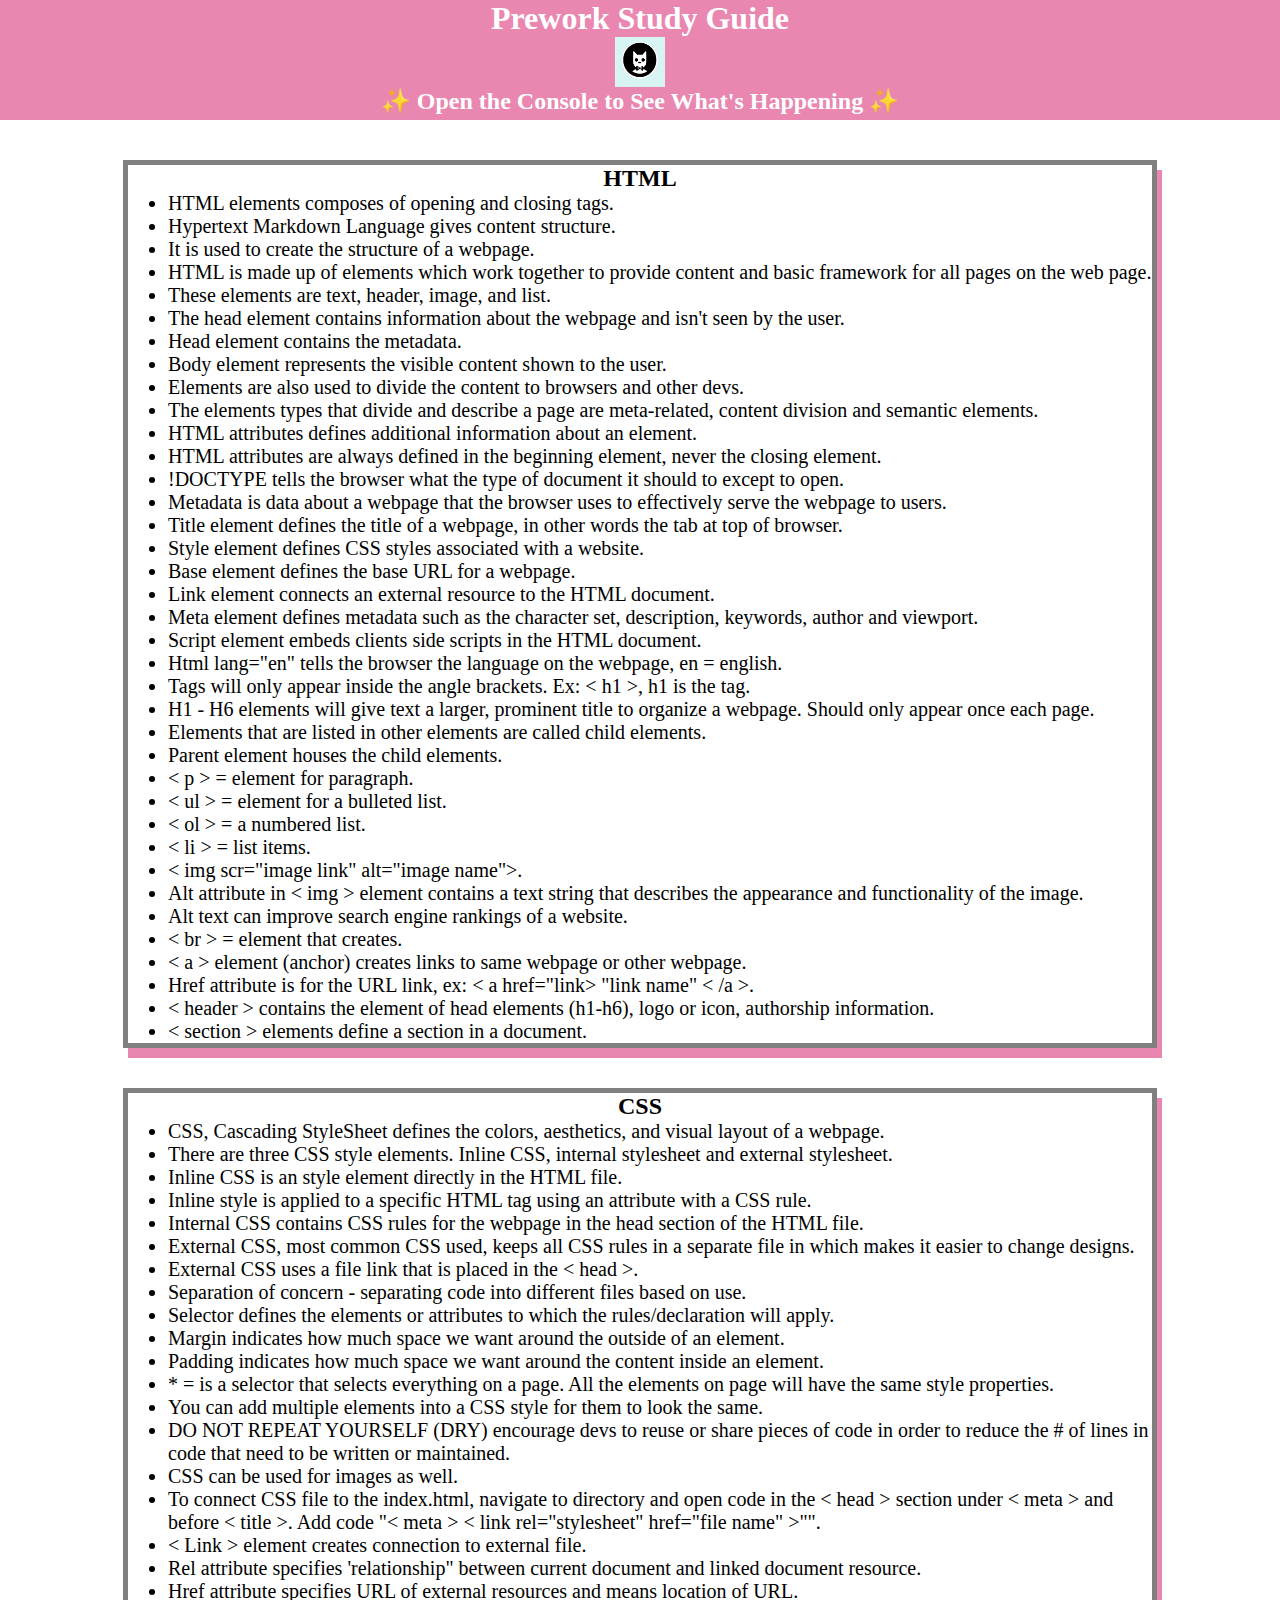
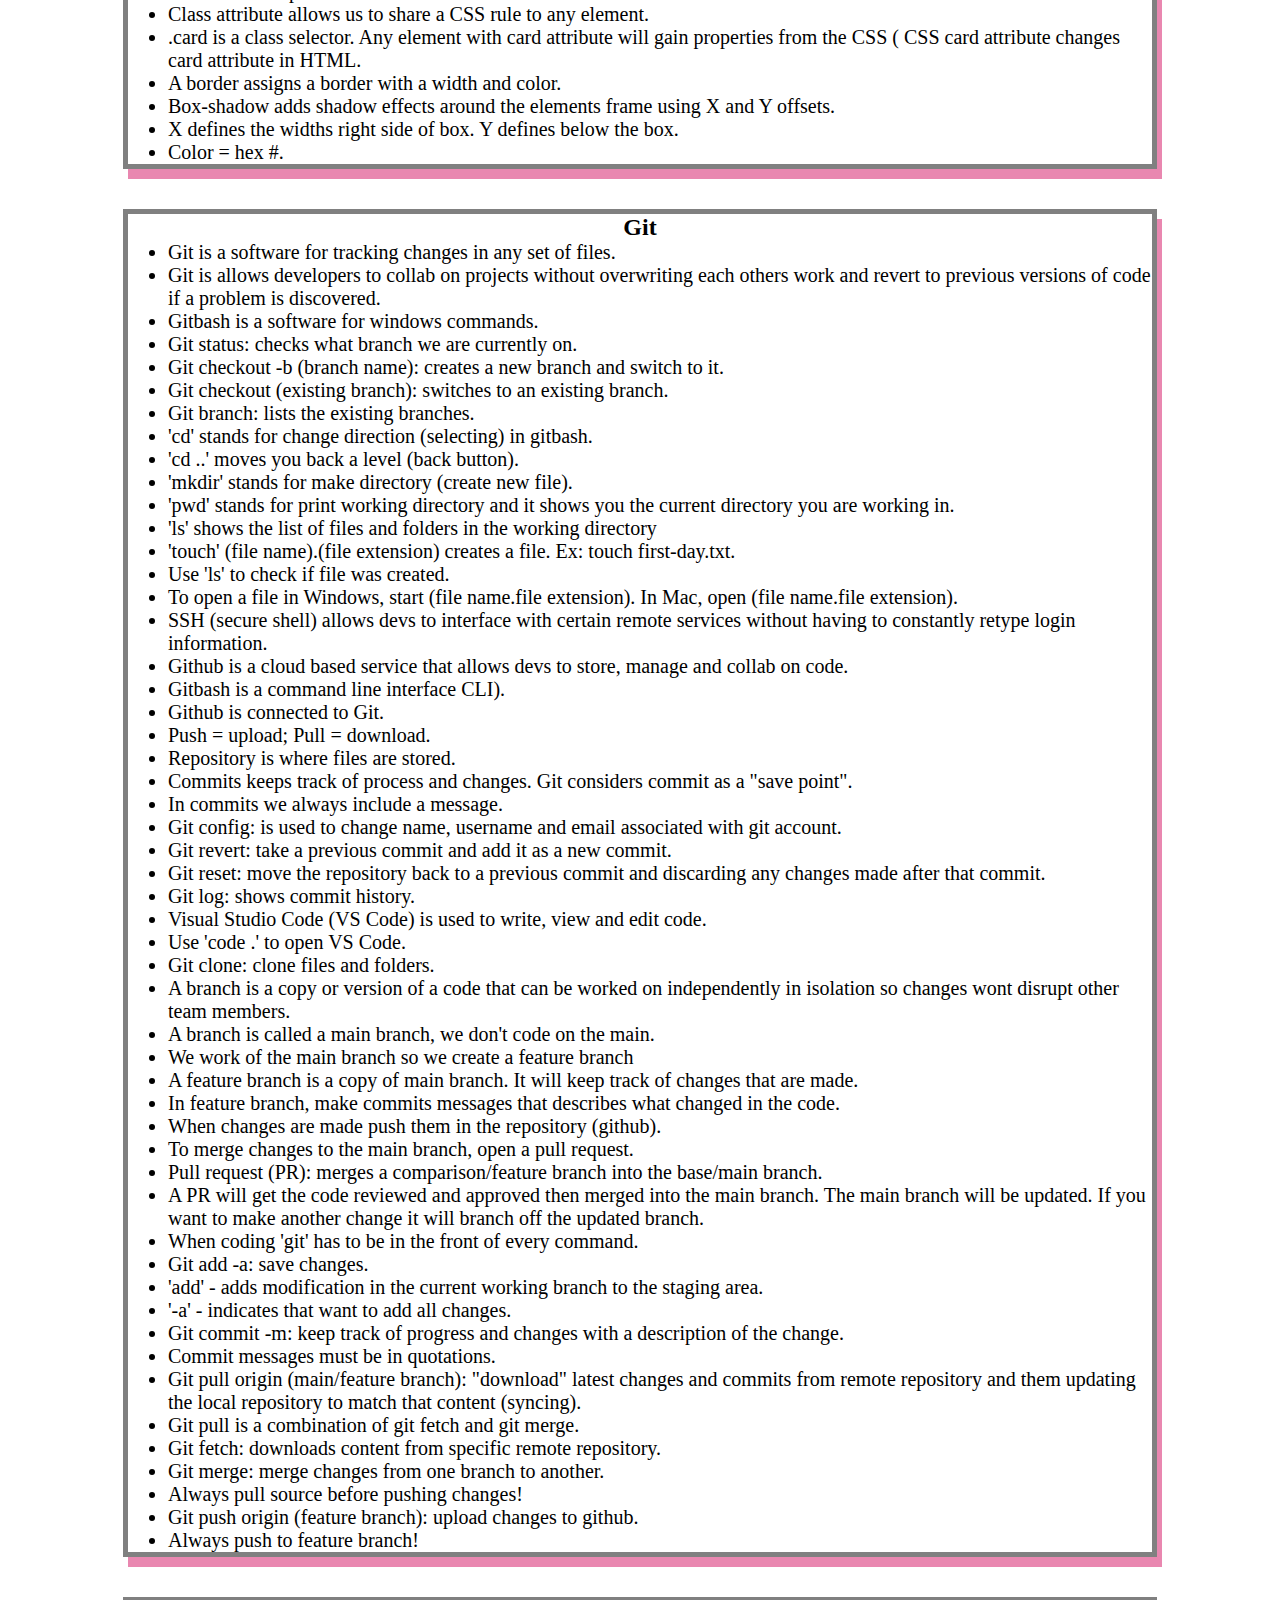
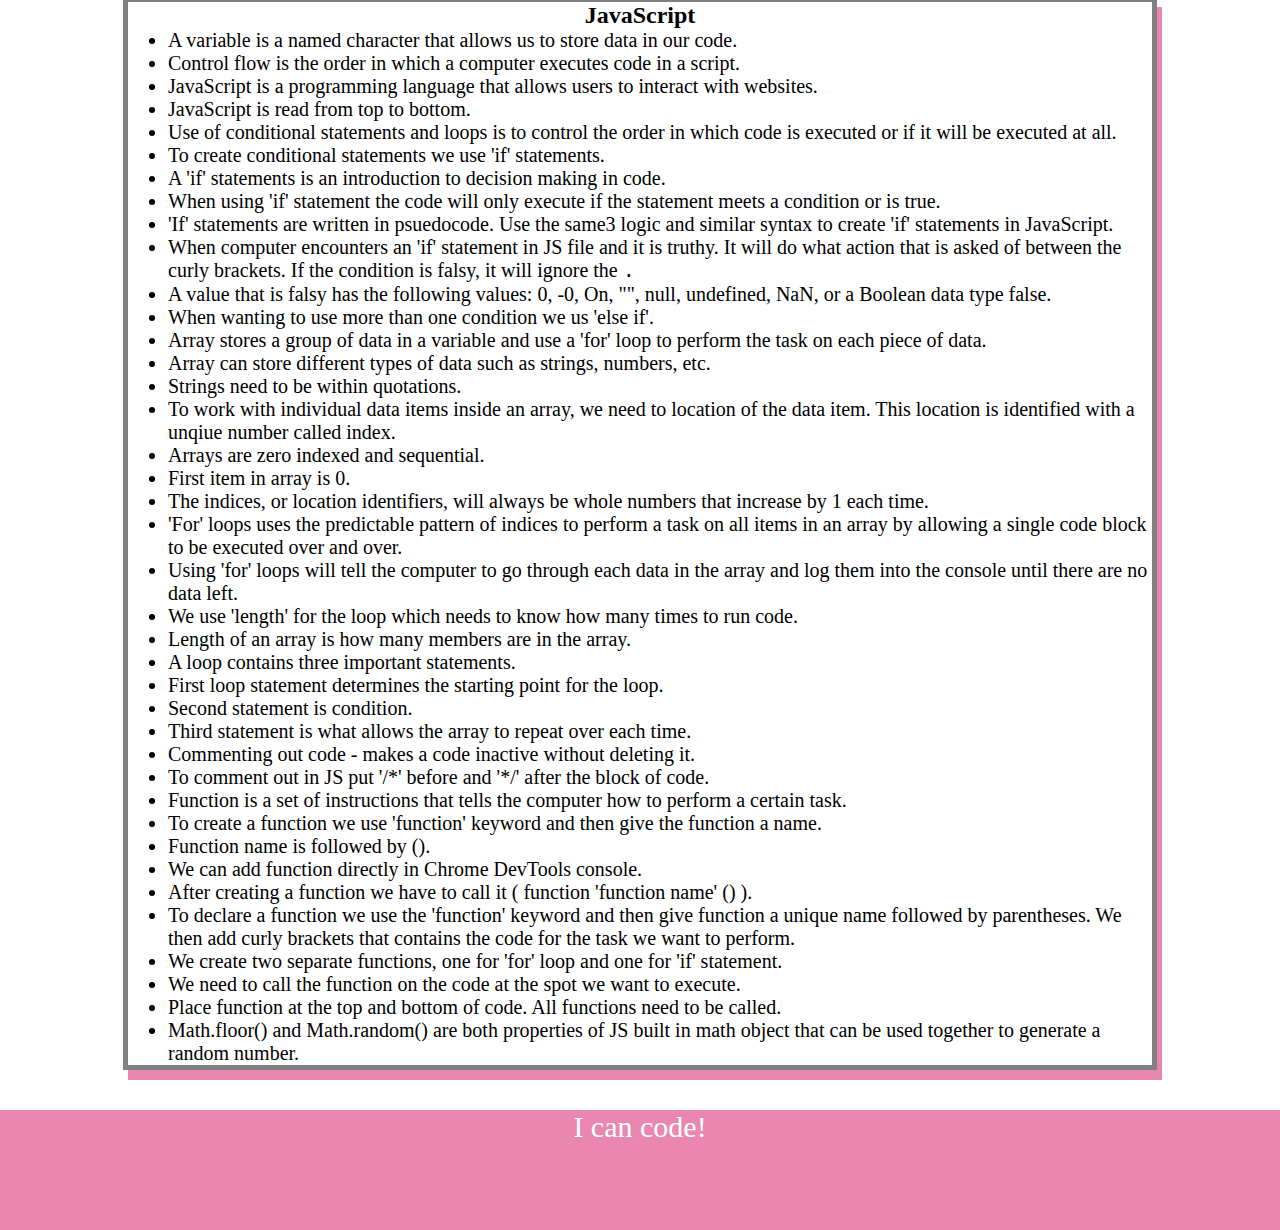
<file: docs/index.html>
<!DOCTYPE html>
<html lang="en">
  <head>
    <meta charset="UTF-8" />
    <meta http-equiv="X-UA-Compatible" content="IE=edge" />
    <meta name="viewport" content="width=device-width, initial-scale=1.0" />
    <meta> <link rel="stylesheet" href="./assets/style.css">
    <title>Prework Study Guide</title>
  </head>
  <body>
    <header id="header">
      <h1>Prework Study Guide</h1>
      <img src="./assets/bowtie-cat.png" alt="Profile image of cat wearing a bow tie." />
      <h2>✨ Open the Console to See What's Happening ✨</h2>
    </header>
    
    <main>
     <section class="card" id="html-section">
      <h2>HTML</h2>
      <ul>
        <li>HTML elements composes of opening and closing tags. 
        <li>Hypertext Markdown Language gives content structure.</li> 
        <li>It is used to create the structure of a webpage.</li> 
        <li>HTML is made up of elements which work together to provide content and basic framework for all pages on the web page.</li> 
        <li>These elements are text, header, image, and list.</li>
        <li>The head element contains information about the webpage and isn't seen by the user.</li>
        <li>Head element contains the metadata.</li>
        <li>Body element represents the visible content shown to the user.</li>
        <li>Elements are also used to divide the content to browsers and other devs.</li>
        <li>The elements types that divide and describe a page are meta-related, content division and semantic elements.</li>
        <li>HTML attributes defines additional information about an element.</li>
        <li>HTML attributes are always defined in the beginning element, never the closing element.</li>
        <li>!DOCTYPE tells the browser what the type of document it should to except to open.</li>
        <li>Metadata is data about a webpage that the browser uses to effectively serve the webpage to users.</li>
        <li>Title element defines the title of a webpage, in other words the tab at top of browser.</li>
        <li>Style element defines CSS styles associated with a website.</li>
        <li>Base element defines the base URL for a webpage.</li>
        <li>Link element connects an external resource to the HTML document.</li>
        <li>Meta element defines metadata such as the character set, description, keywords, author and viewport.</li>
        <li>Script element embeds clients side scripts in the HTML document.</li>
        <li>Html lang="en" tells the browser the language on the webpage, en = english.</li>
        <li>Tags will only appear inside the angle brackets. Ex: < h1 >, h1 is the tag.</li>
        <li>H1 - H6 elements will give text a larger, prominent title to organize a webpage. Should only appear once each page.</li>
        <li>Elements that are listed in other elements are called child elements.</li>
        <li>Parent element houses the child elements.</li>
        <li>< p > = element for paragraph.</li>
        <li>< ul > = element for a bulleted list.</li>
        <li>< ol > = a numbered list.</li>
        <li>< li > = list items.</li>
        <li>< img scr="image link" alt="image name">.</li>
        <li>Alt attribute in < img > element contains a text string that describes the appearance and functionality of the image.</li>
        <li>Alt text can improve search engine rankings of a website.</li>
        <li>< br > = element that creates.</li>
        <li>< a > element (anchor) creates links to same webpage or other webpage.</li>
        <li>Href attribute is for the URL link, ex: < a href="link> "link name" < /a >.</li>
        <li>< header > contains the element of head elements (h1-h6), logo or icon, authorship information.</header></li>
        <li>< section > elements define a section in a document.</li>
      </ul>
     </section>

     <section class="card" id="css-section">
      <h2>CSS</h2>
      <ul>
        <li>CSS, Cascading StyleSheet defines the colors, aesthetics, and visual layout of a webpage.</li>
        <li>There are three CSS style elements. Inline CSS, internal stylesheet and external stylesheet.</li>
        <li>Inline CSS is an style element directly in the HTML file.</li>
        <li>Inline style is applied to a specific HTML tag using an attribute with a CSS rule.</li>
        <li>Internal CSS contains CSS rules for the webpage in the head section of the HTML file.</li>
        <li>External CSS, most common CSS used, keeps all CSS rules in a separate file in which makes it easier to change designs.</li>
        <li>External CSS uses a file link that is placed in the < head >.</li>
        <li>Separation of concern - separating code into different files based on use.</li>
        <li>Selector defines the elements or attributes to which the rules/declaration will apply.</li>
        <li>Margin indicates how much space we want around the outside of an element.</li>
        <li>Padding indicates how much space we want around the content inside an element.</li>
        <li>* = is a selector that selects everything on a page. All the elements on page will have the same style properties.</li>
        <li>You can add multiple elements into a CSS style for them to look the same.</li>
        <li>DO NOT REPEAT YOURSELF (DRY) encourage devs to reuse or share pieces of code in order to reduce the # of lines in code that need to be written or maintained.</li>
        <li>CSS can be used for images as well.</li>
        <li>To connect CSS file to the index.html, navigate to directory and open code in the < head > section under < meta > and before < title >. Add code "< meta > < link rel="stylesheet" href="file name" >"".</li>
        <li>< Link > element creates connection to external file.</li>
        <li>Rel attribute specifies 'relationship" between current document and linked document resource.</li>
        <li>Href attribute specifies URL of external resources and means location of URL.</li>
        <li>Class attribute allows us to share a CSS rule to any element.</li>
        <li>.card is a class selector. Any element with card attribute will gain properties from the CSS ( CSS card attribute changes card attribute in HTML.</li>
        <li>A border assigns a border with a width and color.</li>
        <li>Box-shadow adds shadow effects around the elements frame using X and Y offsets.</li>
        <li>X defines the widths right side of box. Y defines below the box.</li>
        <li>Color = hex #.</li>
      </ul>
     </section>

     <section class="card" id="git-section">
      <h2>Git</h2>
      <ul>
        <li>Git is a software for tracking changes in any set of files.</li>
        <li>Git is allows developers to collab on projects without overwriting each others work and revert to previous versions of code if a problem is discovered.</li>
        <li>Gitbash is a software for windows commands.</li>
        <li>Git status: checks what branch we are currently on.</li>
        <li>Git checkout -b (branch name): creates a new branch and switch to it.</li>
        <li>Git checkout (existing branch): switches to an existing branch.</li>
        <li>Git branch: lists the existing branches.</li>
        <li>'cd' stands for change direction (selecting) in gitbash.</li>
        <li>'cd ..' moves you back a level (back button).</li>
        <li>'mkdir' stands for make directory (create new file).</li>      
        <li>'pwd' stands for print working directory and it shows you the current directory you are working in.</li>
        <li>'ls' shows the list of files and folders in the working directory</li>
        <li>'touch' (file name).(file extension) creates a file. Ex: touch first-day.txt.</li>
        <li>Use 'ls' to check if file was created.</li>
        <li>To open a file in Windows, start (file name.file extension). In Mac, open (file name.file extension).</li>
        <li>SSH (secure shell) allows devs to interface with certain remote services without having to constantly retype login information.</li>
        <li>Github is a cloud based service that allows devs to store, manage and collab on code.</li>
        <li>Gitbash is a command line interface CLI).</li>
        <li>Github is connected to Git.</li>
        <li>Push = upload; Pull = download.</li>
        <li>Repository is where files are stored.</li>
        <li>Commits keeps track of process and changes. Git considers commit as a "save point".</li>
        <li>In commits we always include a message.</li>
        <li>Git config: is used to change name, username and email associated with git account.</li>
        <li>Git revert: take a previous commit and add it as a new commit.</li>
        <li>Git reset: move the repository back to a previous commit and discarding any changes made after that commit.</li>
        <li>Git log: shows commit history.</li>
        <li>Visual Studio Code (VS Code) is used to write, view and edit code.</li>
        <li>Use 'code .' to open VS Code.</li>
        <li>Git clone: clone files and folders.</li>
        <li>A branch is a copy or version of a code that can be worked on independently in isolation so changes wont disrupt other team members.</li>
        <li>A branch is called a main branch, we don't code on the main.</li>
        <li>We work of the main branch so we create a feature branch</li>
        <li>A feature branch is a copy of main branch. It will keep track of changes that are made.</li>
        <li>In feature branch, make commits messages that describes what changed in the code.</li>
        <li>When changes are made push them in the repository (github).</li>
        <li>To merge changes to the main branch, open a pull request.</li>
        <li>Pull request (PR): merges a comparison/feature branch into the base/main branch.</li>
        <li>A PR will get the code reviewed and approved then merged into the main branch. The main branch will be updated. If you want to make another change it will branch off the updated branch.</li>
        <li>When coding 'git' has to be in the front of every command.</li>
        <li>Git add -a: save changes.</li>
        <li>'add' - adds modification in the current working branch to the staging area.</li>
        <li>'-a' - indicates that want to add all changes.</li>
        <li>Git commit -m: keep track of progress and changes with a description of the change.</li>
        <li>Commit messages must be in quotations.</li>
        <li>Git pull origin (main/feature branch): "download" latest changes and commits from remote repository and them updating the local repository to match that content (syncing).</li>
        <li>Git pull is a combination of git fetch and git merge.</li>
        <li>Git fetch: downloads content from specific remote repository.
        <li>Git merge: merge changes from one branch to another.</li>
        <li>Always pull source before pushing changes!</li>
        <li>Git push origin (feature branch): upload changes to github.</li>
        <li>Always push to feature branch!</li>
      </ul>
     </section>

     <section class="card" id="javascript-section">
      <h2>JavaScript</h2>
      <ul>
        <li>A variable is a named character that allows us to store data in our code.</li>
        <li>Control flow is the order in which a computer executes code in a script.</li>
        <li>JavaScript is a programming language that allows users to interact with websites.</li>
        <li>JavaScript is read from top to bottom.</li>
        <li>Use of conditional statements and loops is to control the order in which code is executed or if it will be executed at all.</li>
        <li>To create conditional statements we use 'if' statements.</li>
        <li>A 'if' statements is an introduction to decision making in code.</li>
        <li>When using 'if' statement the code will only execute if the statement meets a condition or is true.</li>
        <li>'If' statements are written in psuedocode. Use the same3 logic and similar syntax to create 'if' statements in JavaScript.</li>
        <li>When computer encounters an 'if' statement in JS file and it is truthy. It will do what action that is asked of between the curly brackets. If the condition is falsy, it will ignore the <code>.</code> </li>
        <li>A value that is falsy has the following values: 0, -0, On, "", null, undefined, NaN, or a Boolean data type false.</li>
        <li>When wanting to use more than one condition we us 'else if'.</li>
        <li>Array stores a group of data in a variable and use a 'for' loop to perform the task on each piece of data.</li>
        <li>Array can store different types of data such as strings, numbers, etc.</li>
        <li>Strings need to be within quotations.</li>
        <li>To work with individual data items inside an array, we need to location of the data item. This location is identified with a unqiue number called index.</li>
        <li>Arrays are zero indexed and sequential.</li>
        <li>First item in array is 0.</li>
        <li>The indices, or location identifiers, will always be whole numbers that increase by 1 each time.</li>
        <li>'For' loops uses the predictable pattern of indices to perform a task on all items in an array by allowing a single code block to be executed over and over.</li>
        <li>Using 'for' loops will tell the computer to go through each data in the array and log them into the console until there are no data left.</li>
        <li>We use 'length' for the loop which needs to know how many times to run code.</li>
        <li>Length of an array is how many members are in the array.</li>
        <li>A loop contains three important statements.</li>
        <li>First loop statement determines the starting point for the loop.</li>
        <li>Second statement is condition.</li>
        <li>Third statement is what allows the array to repeat over each time.</li>
        <li>Commenting out code - makes a code inactive without deleting it.</li>
        <li>To comment out in JS put '/*' before and '*/' after the block of code.</li>
        <li>Function is a set of instructions that tells the computer how to perform a certain task.</li>
        <li>To create a function we use 'function' keyword and then give the function a name.</li>
        <li>Function name is followed by ().</li>
        <li>We can add function directly in Chrome DevTools console.</li>
        <li>After creating a function we have to call it ( function 'function name' () ). </li>
        <li>To declare a function we use the 'function' keyword and then give function a unique name followed by parentheses. We then add curly brackets that contains the code for the task we want to perform.</li>
        <li>We create two separate functions, one for 'for' loop and one for 'if' statement.</li>
        <li>We need to call the function on the code at the spot we want to execute.</li>
        <li>Place function at the top and bottom of code. All functions need to be called.</li>
        <li>Math.floor() and Math.random() are both properties of JS built in math object that can be used together to generate a random number.</li>

      </ul>
     </section>
    </main>

    <footer>
      <p>I can code!</p>
    </footer>
    <script src="./assets/script.js"></script>
  </body>
</html>
</file>
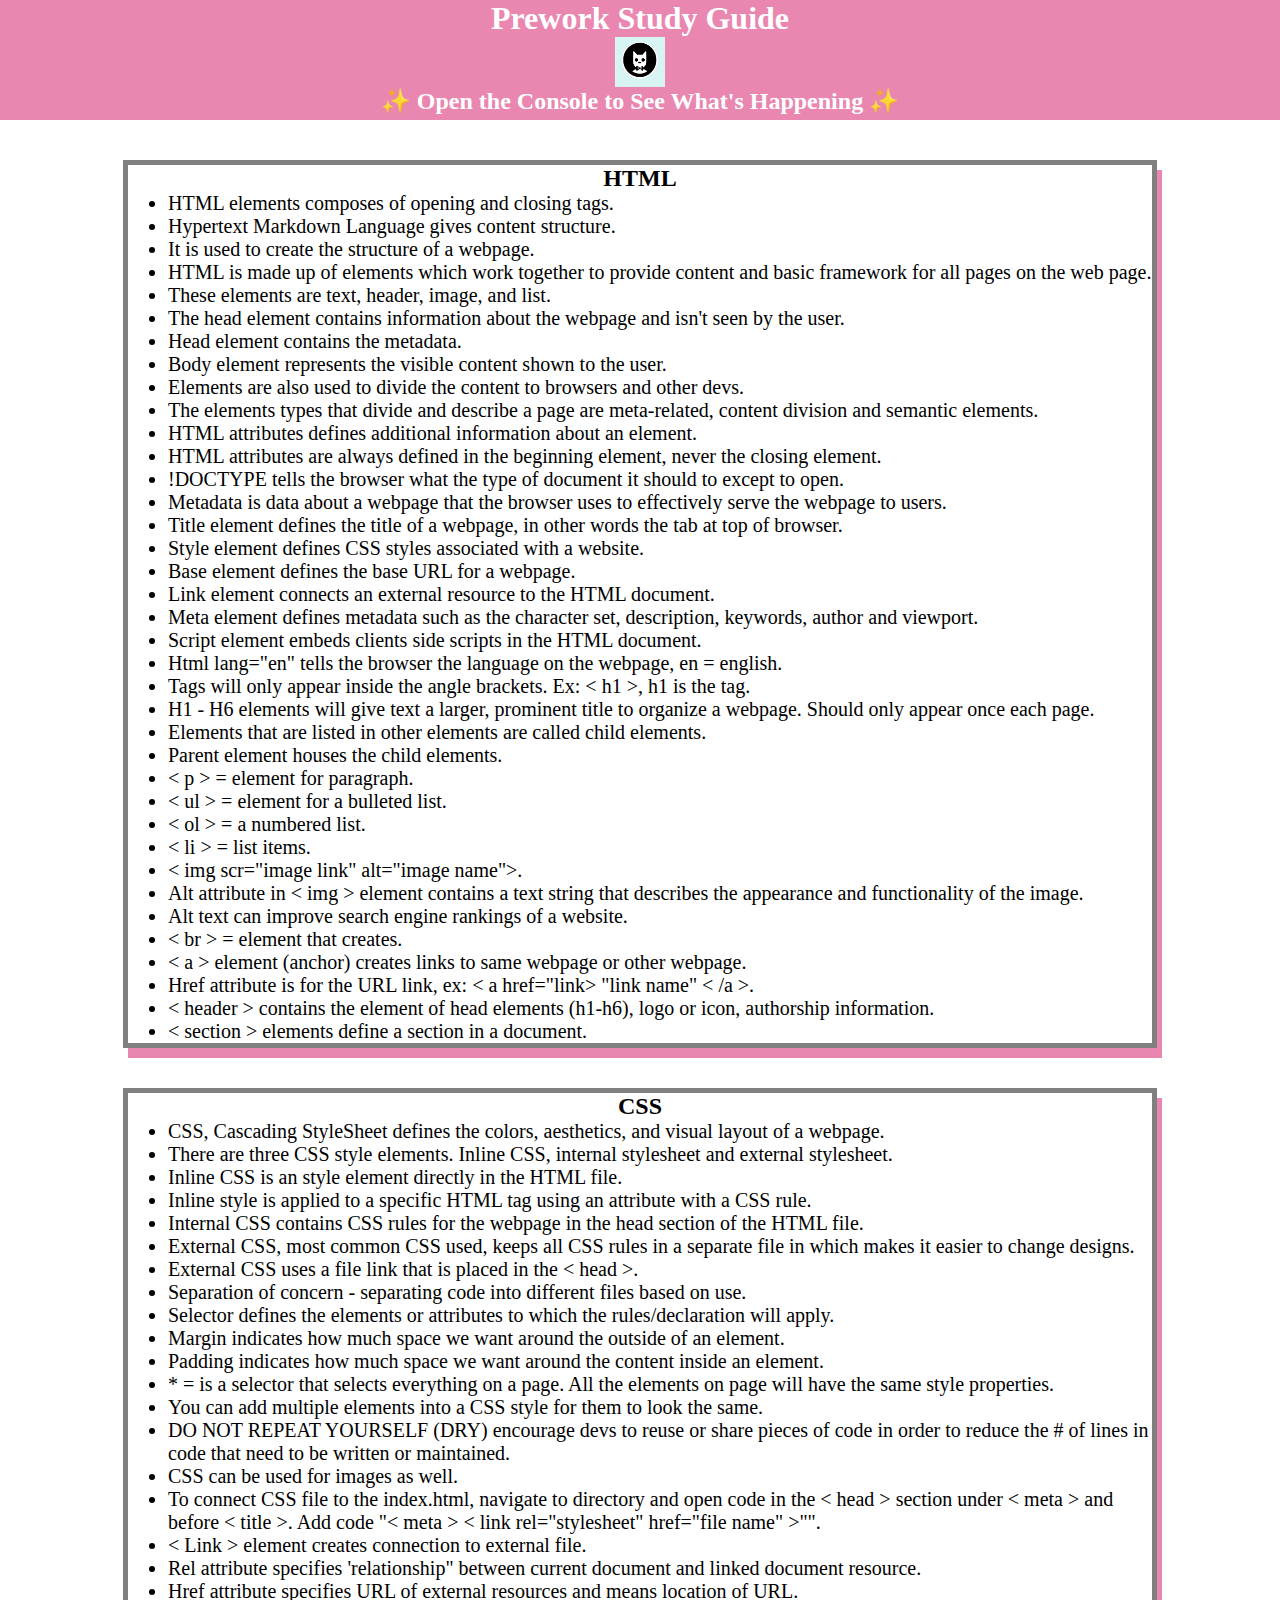
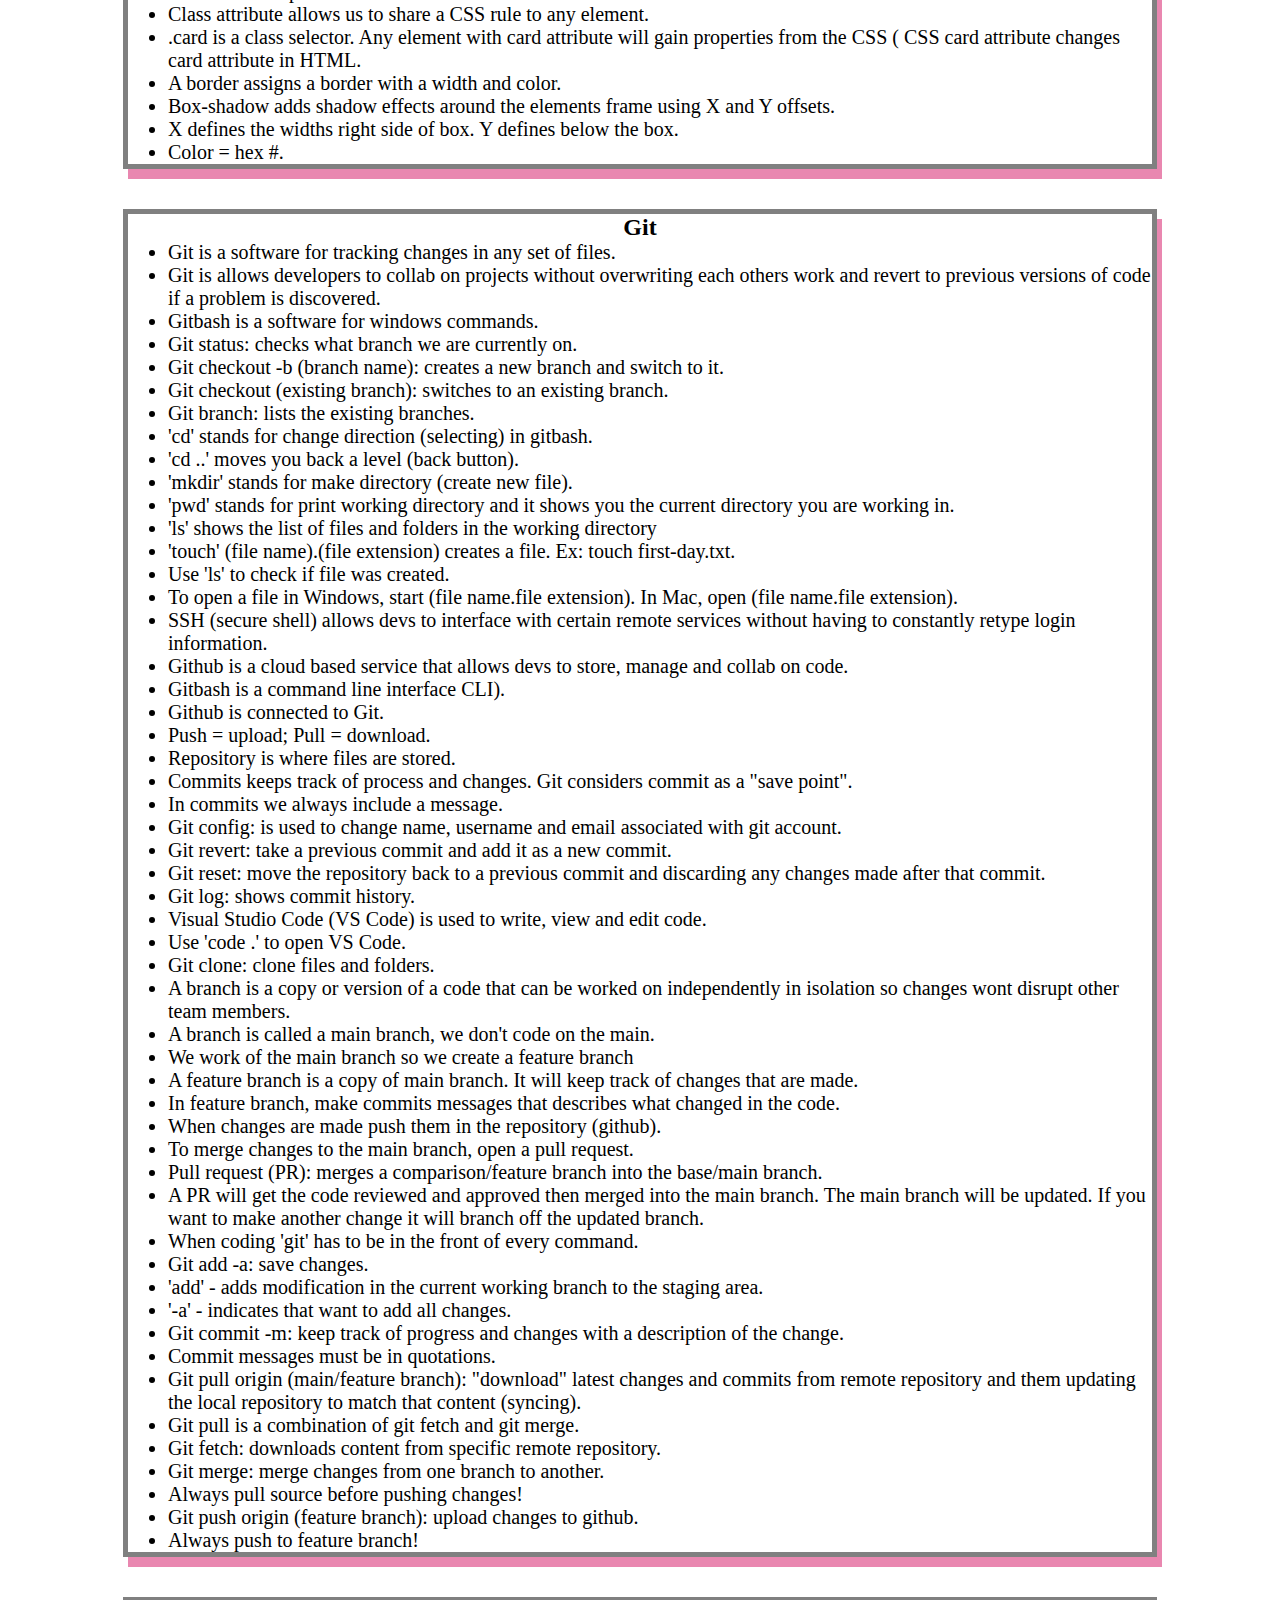
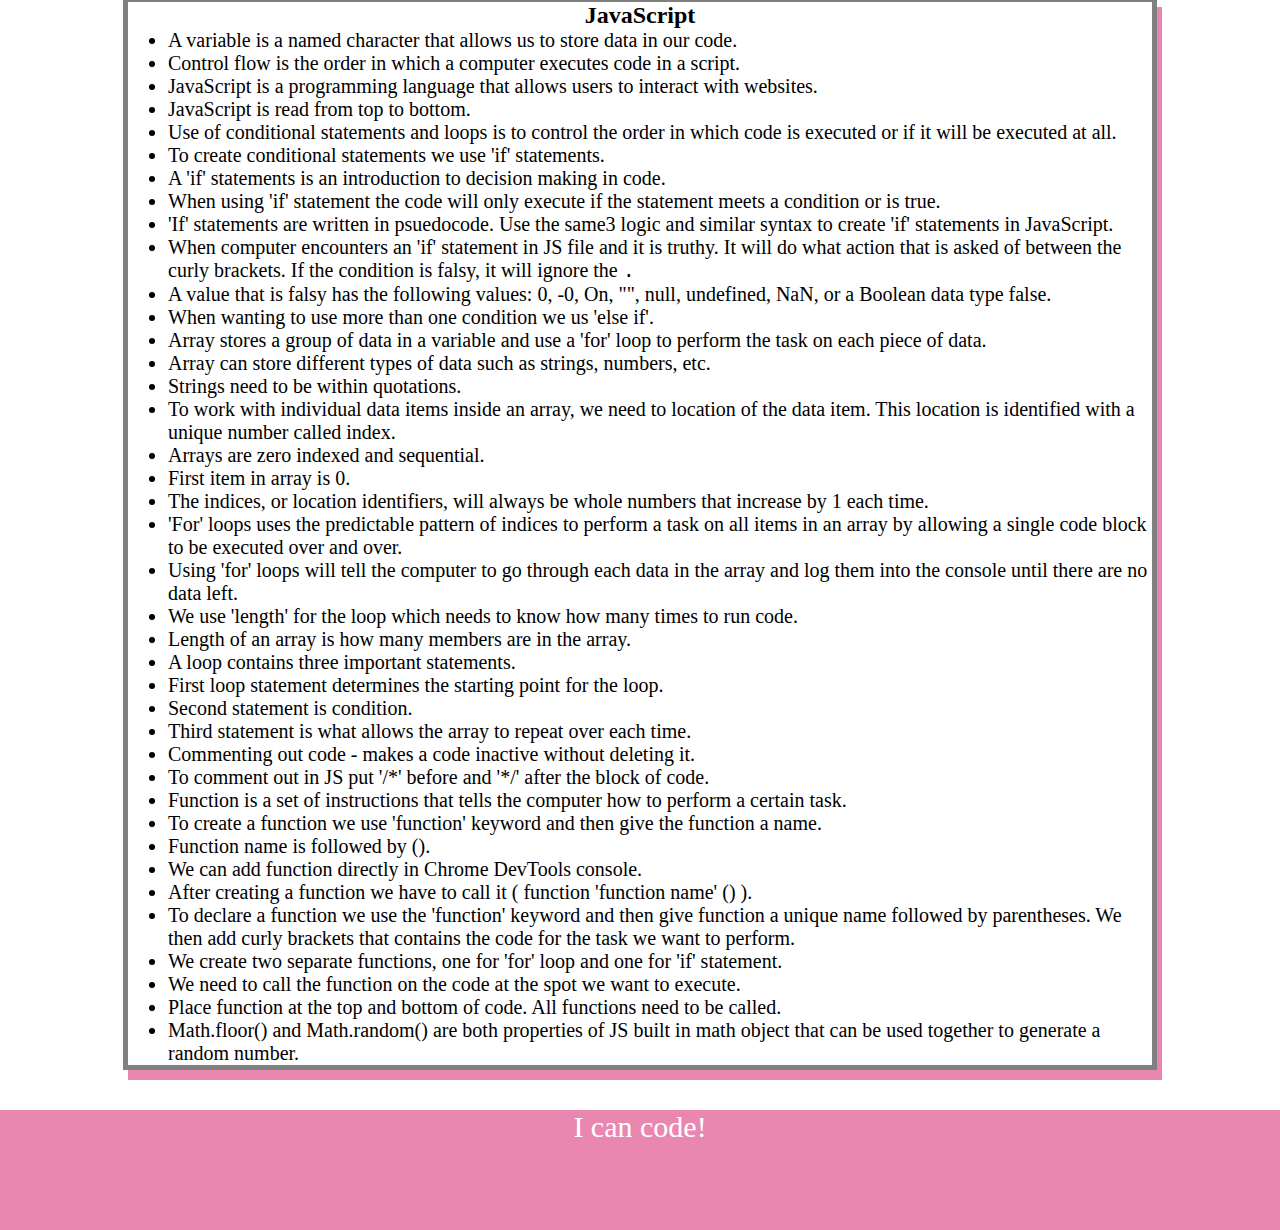
<file: prework-study-guide/index.html>
<!DOCTYPE html>
<html lang="en">
  <head>
    <meta charset="UTF-8" />
    <meta http-equiv="X-UA-Compatible" content="IE=edge" />
    <meta name="viewport" content="width=device-width, initial-scale=1.0" />
    <meta> <link rel="stylesheet" href="./assets/style.css">
    <title>Prework Study Guide</title>
  </head>
  <body>
    <header id="header">
      <h1>Prework Study Guide</h1>
      <img src="./assets/bowtie-cat.png" alt="Profile image of cat wearing a bow tie." />
      <h2>✨ Open the Console to See What's Happening ✨</h2>
    </header>
    
    <main>
     <section class="card" id="html-section">
      <h2>HTML</h2>
      <ul>
        <li>HTML elements composes of opening and closing tags. 
        <li>Hypertext Markdown Language gives content structure.</li> 
        <li>It is used to create the structure of a webpage.</li> 
        <li>HTML is made up of elements which work together to provide content and basic framework for all pages on the web page.</li> 
        <li>These elements are text, header, image, and list.</li>
        <li>The head element contains information about the webpage and isn't seen by the user.</li>
        <li>Head element contains the metadata.</li>
        <li>Body element represents the visible content shown to the user.</li>
        <li>Elements are also used to divide the content to browsers and other devs.</li>
        <li>The elements types that divide and describe a page are meta-related, content division and semantic elements.</li>
        <li>HTML attributes defines additional information about an element.</li>
        <li>HTML attributes are always defined in the beginning element, never the closing element.</li>
        <li>!DOCTYPE tells the browser what the type of document it should to except to open.</li>
        <li>Metadata is data about a webpage that the browser uses to effectively serve the webpage to users.</li>
        <li>Title element defines the title of a webpage, in other words the tab at top of browser.</li>
        <li>Style element defines CSS styles associated with a website.</li>
        <li>Base element defines the base URL for a webpage.</li>
        <li>Link element connects an external resource to the HTML document.</li>
        <li>Meta element defines metadata such as the character set, description, keywords, author and viewport.</li>
        <li>Script element embeds clients side scripts in the HTML document.</li>
        <li>Html lang="en" tells the browser the language on the webpage, en = english.</li>
        <li>Tags will only appear inside the angle brackets. Ex: < h1 >, h1 is the tag.</li>
        <li>H1 - H6 elements will give text a larger, prominent title to organize a webpage. Should only appear once each page.</li>
        <li>Elements that are listed in other elements are called child elements.</li>
        <li>Parent element houses the child elements.</li>
        <li>< p > = element for paragraph.</li>
        <li>< ul > = element for a bulleted list.</li>
        <li>< ol > = a numbered list.</li>
        <li>< li > = list items.</li>
        <li>< img scr="image link" alt="image name">.</li>
        <li>Alt attribute in < img > element contains a text string that describes the appearance and functionality of the image.</li>
        <li>Alt text can improve search engine rankings of a website.</li>
        <li>< br > = element that creates.</li>
        <li>< a > element (anchor) creates links to same webpage or other webpage.</li>
        <li>Href attribute is for the URL link, ex: < a href="link> "link name" < /a >.</li>
        <li>< header > contains the element of head elements (h1-h6), logo or icon, authorship information.</header></li>
        <li>< section > elements define a section in a document.</li>
      </ul>
     </section>

     <section class="card" id="css-section">
      <h2>CSS</h2>
      <ul>
        <li>CSS, Cascading StyleSheet defines the colors, aesthetics, and visual layout of a webpage.</li>
        <li>There are three CSS style elements. Inline CSS, internal stylesheet and external stylesheet.</li>
        <li>Inline CSS is an style element directly in the HTML file.</li>
        <li>Inline style is applied to a specific HTML tag using an attribute with a CSS rule.</li>
        <li>Internal CSS contains CSS rules for the webpage in the head section of the HTML file.</li>
        <li>External CSS, most common CSS used, keeps all CSS rules in a separate file in which makes it easier to change designs.</li>
        <li>External CSS uses a file link that is placed in the < head >.</li>
        <li>Separation of concern - separating code into different files based on use.</li>
        <li>Selector defines the elements or attributes to which the rules/declaration will apply.</li>
        <li>Margin indicates how much space we want around the outside of an element.</li>
        <li>Padding indicates how much space we want around the content inside an element.</li>
        <li>* = is a selector that selects everything on a page. All the elements on page will have the same style properties.</li>
        <li>You can add multiple elements into a CSS style for them to look the same.</li>
        <li>DO NOT REPEAT YOURSELF (DRY) encourage devs to reuse or share pieces of code in order to reduce the # of lines in code that need to be written or maintained.</li>
        <li>CSS can be used for images as well.</li>
        <li>To connect CSS file to the index.html, navigate to directory and open code in the < head > section under < meta > and before < title >. Add code "< meta > < link rel="stylesheet" href="file name" >"".</li>
        <li>< Link > element creates connection to external file.</li>
        <li>Rel attribute specifies 'relationship" between current document and linked document resource.</li>
        <li>Href attribute specifies URL of external resources and means location of URL.</li>
        <li>Class attribute allows us to share a CSS rule to any element.</li>
        <li>.card is a class selector. Any element with card attribute will gain properties from the CSS ( CSS card attribute changes card attribute in HTML.</li>
        <li>A border assigns a border with a width and color.</li>
        <li>Box-shadow adds shadow effects around the elements frame using X and Y offsets.</li>
        <li>X defines the widths right side of box. Y defines below the box.</li>
        <li>Color = hex #.</li>
      </ul>
     </section>

     <section class="card" id="git-section">
      <h2>Git</h2>
      <ul>
        <li>Git is a software for tracking changes in any set of files.</li>
        <li>Git is allows developers to collab on projects without overwriting each others work and revert to previous versions of code if a problem is discovered.</li>
        <li>Gitbash is a software for windows commands.</li>
        <li>Git status: checks what branch we are currently on.</li>
        <li>Git checkout -b (branch name): creates a new branch and switch to it.</li>
        <li>Git checkout (existing branch): switches to an existing branch.</li>
        <li>Git branch: lists the existing branches.</li>
        <li>'cd' stands for change direction (selecting) in gitbash.</li>
        <li>'cd ..' moves you back a level (back button).</li>
        <li>'mkdir' stands for make directory (create new file).</li>      
        <li>'pwd' stands for print working directory and it shows you the current directory you are working in.</li>
        <li>'ls' shows the list of files and folders in the working directory</li>
        <li>'touch' (file name).(file extension) creates a file. Ex: touch first-day.txt.</li>
        <li>Use 'ls' to check if file was created.</li>
        <li>To open a file in Windows, start (file name.file extension). In Mac, open (file name.file extension).</li>
        <li>SSH (secure shell) allows devs to interface with certain remote services without having to constantly retype login information.</li>
        <li>Github is a cloud based service that allows devs to store, manage and collab on code.</li>
        <li>Gitbash is a command line interface CLI).</li>
        <li>Github is connected to Git.</li>
        <li>Push = upload; Pull = download.</li>
        <li>Repository is where files are stored.</li>
        <li>Commits keeps track of process and changes. Git considers commit as a "save point".</li>
        <li>In commits we always include a message.</li>
        <li>Git config: is used to change name, username and email associated with git account.</li>
        <li>Git revert: take a previous commit and add it as a new commit.</li>
        <li>Git reset: move the repository back to a previous commit and discarding any changes made after that commit.</li>
        <li>Git log: shows commit history.</li>
        <li>Visual Studio Code (VS Code) is used to write, view and edit code.</li>
        <li>Use 'code .' to open VS Code.</li>
        <li>Git clone: clone files and folders.</li>
        <li>A branch is a copy or version of a code that can be worked on independently in isolation so changes wont disrupt other team members.</li>
        <li>A branch is called a main branch, we don't code on the main.</li>
        <li>We work of the main branch so we create a feature branch</li>
        <li>A feature branch is a copy of main branch. It will keep track of changes that are made.</li>
        <li>In feature branch, make commits messages that describes what changed in the code.</li>
        <li>When changes are made push them in the repository (github).</li>
        <li>To merge changes to the main branch, open a pull request.</li>
        <li>Pull request (PR): merges a comparison/feature branch into the base/main branch.</li>
        <li>A PR will get the code reviewed and approved then merged into the main branch. The main branch will be updated. If you want to make another change it will branch off the updated branch.</li>
        <li>When coding 'git' has to be in the front of every command.</li>
        <li>Git add -a: save changes.</li>
        <li>'add' - adds modification in the current working branch to the staging area.</li>
        <li>'-a' - indicates that want to add all changes.</li>
        <li>Git commit -m: keep track of progress and changes with a description of the change.</li>
        <li>Commit messages must be in quotations.</li>
        <li>Git pull origin (main/feature branch): "download" latest changes and commits from remote repository and them updating the local repository to match that content (syncing).</li>
        <li>Git pull is a combination of git fetch and git merge.</li>
        <li>Git fetch: downloads content from specific remote repository.
        <li>Git merge: merge changes from one branch to another.</li>
        <li>Always pull source before pushing changes!</li>
        <li>Git push origin (feature branch): upload changes to github.</li>
        <li>Always push to feature branch!</li>
      </ul>
     </section>

     <section class="card" id="javascript-section">
      <h2>JavaScript</h2>
      <ul>
        <li>A variable is a named character that allows us to store data in our code.</li>
        <li>Control flow is the order in which a computer executes code in a script.</li>
        <li>JavaScript is a programming language that allows users to interact with websites.</li>
        <li>JavaScript is read from top to bottom.</li>
        <li>Use of conditional statements and loops is to control the order in which code is executed or if it will be executed at all.</li>
        <li>To create conditional statements we use 'if' statements.</li>
        <li>A 'if' statements is an introduction to decision making in code.</li>
        <li>When using 'if' statement the code will only execute if the statement meets a condition or is true.</li>
        <li>'If' statements are written in psuedocode. Use the same3 logic and similar syntax to create 'if' statements in JavaScript.</li>
        <li>When computer encounters an 'if' statement in JS file and it is truthy. It will do what action that is asked of between the curly brackets. If the condition is falsy, it will ignore the <code>.</code> </li>
        <li>A value that is falsy has the following values: 0, -0, On, "", null, undefined, NaN, or a Boolean data type false.</li>
        <li>When wanting to use more than one condition we us 'else if'.</li>
        <li>Array stores a group of data in a variable and use a 'for' loop to perform the task on each piece of data.</li>
        <li>Array can store different types of data such as strings, numbers, etc.</li>
        <li>Strings need to be within quotations.</li>
        <li>To work with individual data items inside an array, we need to location of the data item. This location is identified with a unique number called index.</li>
        <li>Arrays are zero indexed and sequential.</li>
        <li>First item in array is 0.</li>
        <li>The indices, or location identifiers, will always be whole numbers that increase by 1 each time.</li>
        <li>'For' loops uses the predictable pattern of indices to perform a task on all items in an array by allowing a single code block to be executed over and over.</li>
        <li>Using 'for' loops will tell the computer to go through each data in the array and log them into the console until there are no data left.</li>
        <li>We use 'length' for the loop which needs to know how many times to run code.</li>
        <li>Length of an array is how many members are in the array.</li>
        <li>A loop contains three important statements.</li>
        <li>First loop statement determines the starting point for the loop.</li>
        <li>Second statement is condition.</li>
        <li>Third statement is what allows the array to repeat over each time.</li>
        <li>Commenting out code - makes a code inactive without deleting it.</li>
        <li>To comment out in JS put '/*' before and '*/' after the block of code.</li>
        <li>Function is a set of instructions that tells the computer how to perform a certain task.</li>
        <li>To create a function we use 'function' keyword and then give the function a name.</li>
        <li>Function name is followed by ().</li>
        <li>We can add function directly in Chrome DevTools console.</li>
        <li>After creating a function we have to call it ( function 'function name' () ). </li>
        <li>To declare a function we use the 'function' keyword and then give function a unique name followed by parentheses. We then add curly brackets that contains the code for the task we want to perform.</li>
        <li>We create two separate functions, one for 'for' loop and one for 'if' statement.</li>
        <li>We need to call the function on the code at the spot we want to execute.</li>
        <li>Place function at the top and bottom of code. All functions need to be called.</li>
        <li>Math.floor() and Math.random() are both properties of JS built in math object that can be used together to generate a random number.</li>

      </ul>
     </section>
    </main>

    <footer>
      <p>I can code!</p>
    </footer>
    <script src="./assets/script.js"></script>
  </body>
</html>
</file>
<file: docs/assets/style.css>
* {
    margin: 0;
    padding: 0;
}
header,
footer {
    width: 100%;
    height: 120px;
    background-color: #e987b0;
    color: white;
}
h1,
h2 {
    text-align: center;
}
img {
    display: block;
    height: 50px;
    width: 50px;
    margin-left: auto;
    margin-right: auto;
}
ul {
    padding-left: 40px;
    font-size: 20px;
}
p {
    text-align: center;
    font-size: 30px;
  }
  .card {
    width: 80%;
    margin: 40px auto;
    border: 5px solid gray;
    box-shadow: 5px 10px #e987b0;
  }
</file>
<file: prework-study-guide/assets/style.css>
* {
    margin: 0;
    padding: 0;
}
header,
footer {
    width: 100%;
    height: 120px;
    background-color: #e987b0;
    color: white;
}
h1,
h2 {
    text-align: center;
}
img {
    display: block;
    height: 50px;
    width: 50px;
    margin-left: auto;
    margin-right: auto;
}
ul {
    padding-left: 40px;
    font-size: 20px;
}
p {
    text-align: center;
    font-size: 30px;
  }
  .card {
    width: 80%;
    margin: 40px auto;
    border: 5px solid gray;
    box-shadow: 5px 10px #e987b0;
  }
</file>
